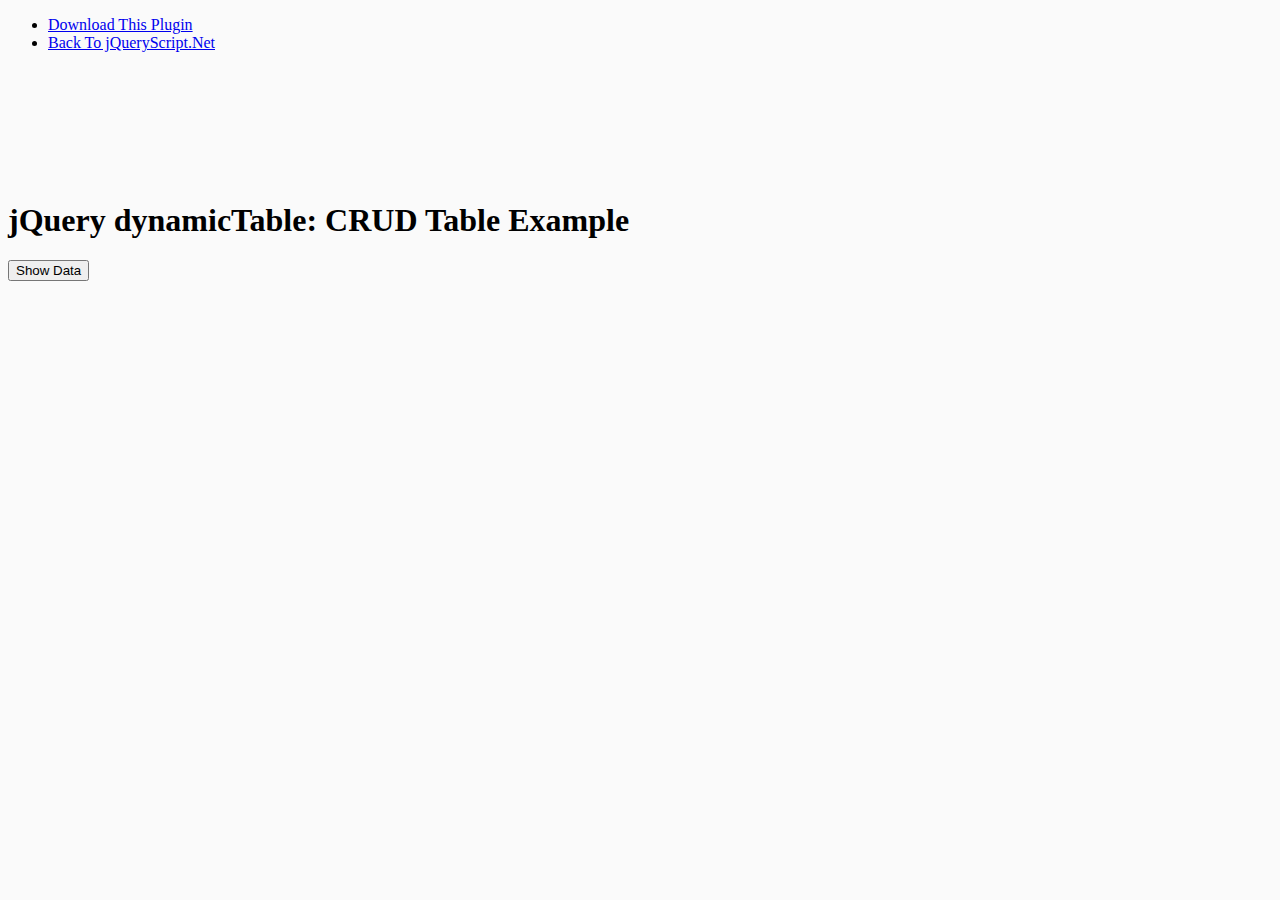
<file: Requerimientos/Dashboard Graficas Julio 2022/CRUD-Table-jQuery-dynamicTable/CRUD-Table-jQuery-dynamicTable/index.html>
<!doctype html>
<html>
<head>
<meta charset="utf-8">
<meta http-equiv="X-UA-Compatible" content="IE=edge,chrome=1">
<meta name="viewport" content="width=device-width, initial-scale=1">
        <title>jQuery dynamicTable: CRUD Table Example</title>
        <link href="http://www.jqueryscript.net/css/jquerysctipttop.css" rel="stylesheet" type="text/css">
        <link rel="stylesheet" href="https://bootswatch.com/paper/bootstrap.min.css">
        <style>
        body { background-color:#fafafa;}
        td,th { padding:2em;}
        .container { margin:150px auto;}
        </style>
    </head>
    <body>
    <div id="jquery-script-menu">
<div class="jquery-script-center">
<ul>
<li><a href="http://www.jqueryscript.net/table/CRUD-Table-jQuery-dynamicTable/">Download This Plugin</a></li>
<li><a href="http://www.jqueryscript.net/">Back To jQueryScript.Net</a></li>
</ul>
<div class="jquery-script-ads"><script type="text/javascript"><!--
google_ad_client = "ca-pub-2783044520727903";
/* jQuery_demo */
google_ad_slot = "2780937993";
google_ad_width = 728;
google_ad_height = 90;
//-->
</script>
<script type="text/javascript"
src="http://pagead2.googlesyndication.com/pagead/show_ads.js">
</script></div>
<div class="jquery-script-clear"></div>
</div>
</div>
        <div class="container">
        <h1>jQuery dynamicTable: CRUD Table Example</h1>
            <div class="row">
                <div class="col-md-12 col-lg-12">
                    <table cellspacing="5" class="table table-bordered table-striped" id="myTable"></table>
                </div>
                <div class="col-md-12 col-lg-12">
                    <input type="button" class="btn btn-primary" value="Show Data" id="btnGetData" />
                </div>
            </div>
        </div>
        <script src="http://code.jquery.com/jquery-3.2.1.slim.min.js" integrity="sha256-k2WSCIexGzOj3Euiig+TlR8gA0EmPjuc79OEeY5L45g="  crossorigin="anonymous"></script>
        <script src="jquery.dynamicTable-1.0.0.js" type="text/javascript"></script>
        <script type="text/javascript">
            $(function () {
                $("#myTable").dynamicTable({
                    columns: [{
                            text: "Name",
                            key: "name"
                        },
                        {
                            text: "Age",
                            key: "age"
                        },
                        {
                            text: "Gender",
                            key: "gender"
                        },
                    ],
                    data: [{
                            name: 'Mr. Jeff Brown',
                            age: 30,
                            gender: 'M',
                        },
                        {
                            name: 'Ms. Rebeca John',
                            age: 24,
                            gender: 'F',
                        },
                    ],
                    getControl: function (columnKey) {
                        if (columnKey == "age") {
                            return '<input type="number" class="form-control" />';
                        }

                        if (columnKey == "gender") {
                            return '<select class="form-control"><option value="M">Male</option><option value="F">Female</option></select>';
                        }

                        return '<input type="text" class="form-control" />';
                    },
                });

                $('#btnGetData').click(function () {
                    var data = $("#myTable").getTableData();
                    console.log(data);
                });
            });
        </script>
        <script type="text/javascript">

  var _gaq = _gaq || [];
  _gaq.push(['_setAccount', 'UA-36251023-1']);
  _gaq.push(['_setDomainName', 'jqueryscript.net']);
  _gaq.push(['_trackPageview']);

  (function() {
    var ga = document.createElement('script'); ga.type = 'text/javascript'; ga.async = true;
    ga.src = ('https:' == document.location.protocol ? 'https://ssl' : 'http://www') + '.google-analytics.com/ga.js';
    var s = document.getElementsByTagName('script')[0]; s.parentNode.insertBefore(ga, s);
  })();

</script>
    </body>
</html>
</file>
